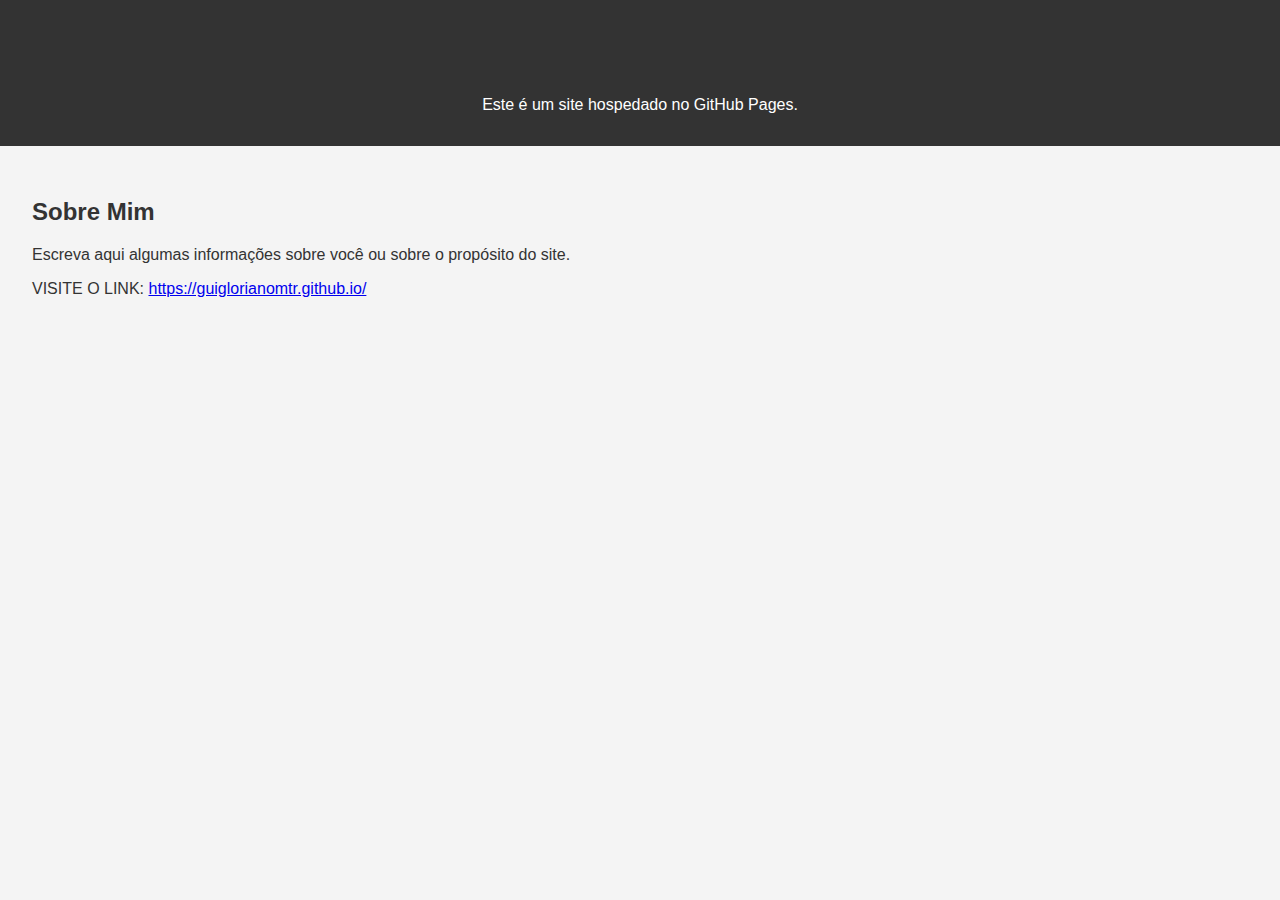
<file: index.html>
<!DOCTYPE html>
<html lang="pt-BR">
<head>
    <meta charset="UTF-8">
    <meta name="viewport" content="width=device-width, initial-scale=1.0">
    <title>Meu Site no GitHub Pages</title>
    <link rel="stylesheet" href="styles.css">

    <!-- Google Tag Manager -->
    <script>(function(w,d,s,l,i){w[l]=w[l]||[];w[l].push({'gtm.start':
    new Date().getTime(),event:'gtm.js'});var f=d.getElementsByTagName(s)[0],
    j=d.createElement(s),dl=l!='dataLayer'?'&l='+l:'';j.async=true;j.src=
    'https://www.googletagmanager.com/gtm.js?id='+i+dl;f.parentNode.insertBefore(j,f);
    })(window,document,'script','dataLayer','GTM-5RMXVXG6');</script>
    <!-- End Google Tag Manager -->
</head>
<body>
    
    <!-- Google Tag Manager (noscript) -->
    <noscript><iframe src="https://www.googletagmanager.com/ns.html?id=GTM-5RMXVXG6"
    height="0" width="0" style="display:none;visibility:hidden"></iframe></noscript>
    <!-- End Google Tag Manager (noscript) -->
    <header>
        <h1>Bem-vindo ao meu site!</h1>
        <p>Este é um site hospedado no GitHub Pages.</p>
    </header>
    <main>
        <section>
            <h2>Sobre Mim</h2>
            <p>Escreva aqui algumas informações sobre você ou sobre o propósito do site.</p>
            <p>VISITE O LINK: <a href="https://guiglorianomtr.github.io/" target="_blank">https://guiglorianomtr.github.io/</a></p>
        </sectio
</file>
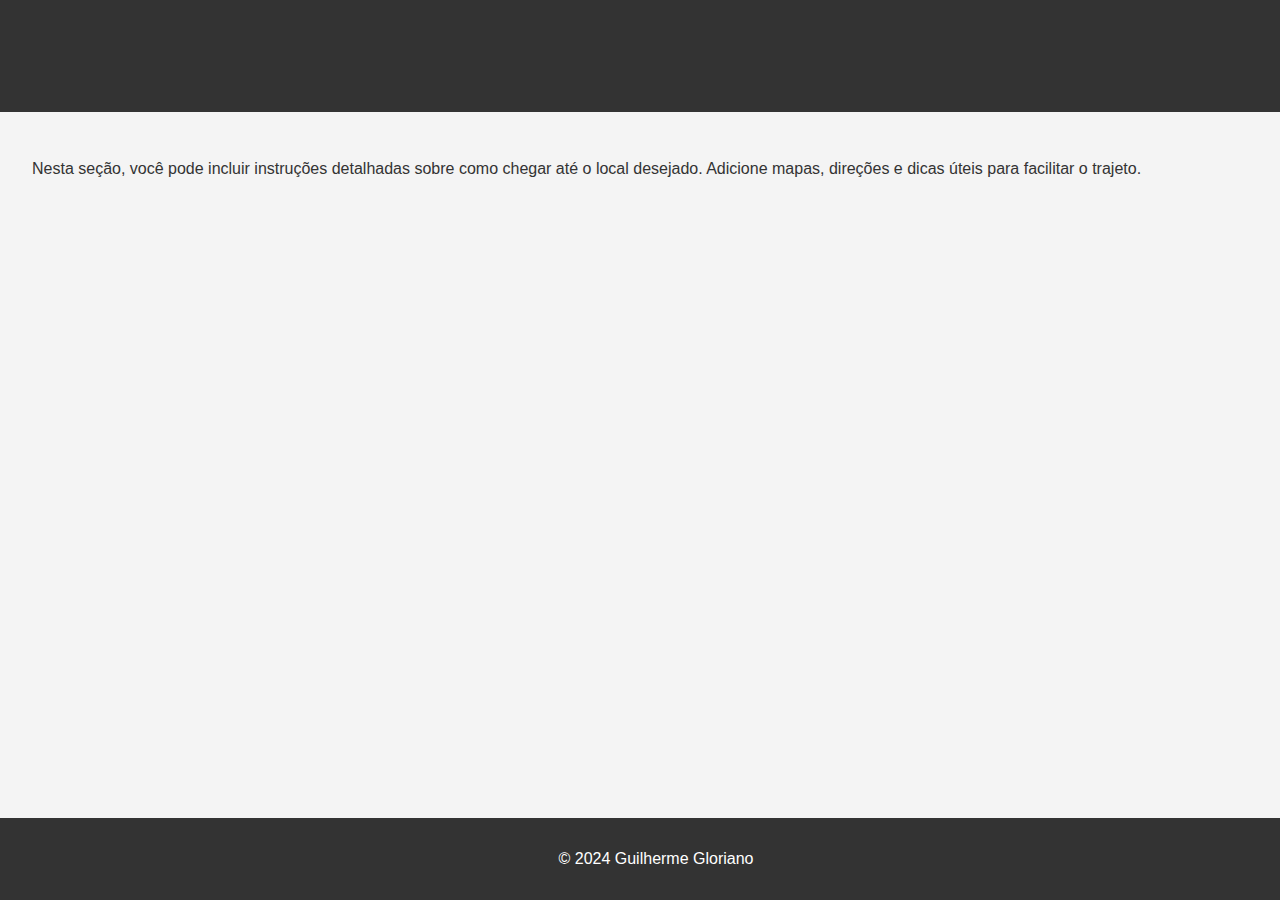
<file: como-chegar.html>
<!DOCTYPE html>
<html lang="pt-BR">
<head>
    <meta charset="UTF-8">
    <meta name="viewport" content="width=device-width, initial-scale=1.0">
    <title>Como Chegar</title>
    <link rel="stylesheet" href="styles.css">
    <!-- Google Tag Manager -->
    <script>(function(w,d,s,l,i){w[l]=w[l]||[];w[l].push({'gtm.start':
    new Date().getTime(),event:'gtm.js'});var f=d.getElementsByTagName(s)[0],
    j=d.createElement(s),dl=l!='dataLayer'?'&l='+l:'';j.async=true;j.src=
    'https://www.googletagmanager.com/gtm.js?id='+i+dl;f.parentNode.insertBefore(j,f);
    })(window,document,'script','dataLayer','GTM-T9M5HXWL');</script>
    <!-- End Google Tag Manager -->
</head>
<body>
    <!-- Google Tag Manager (noscript) -->
    <noscript><iframe src="https://www.googletagmanager.com/ns.html?id=GTM-T9M5HXWL"
    height="0" width="0" style="display:none;visibility:hidden"></iframe></noscript>
    <!-- End Google Tag Manager (noscript) -->
    <header>
        <h1>Como Chegar</h1>
    </header>
    <main>
        <section>
            <p>Nesta seção, você pode incluir instruções detalhadas sobre como chegar até o local desejado. Adicione mapas, direções e dicas úteis para facilitar o trajeto.</p>
        </section>
    </main>
    <footer>
        <p>&copy; 2024 Guilherme Gloriano</p>
    </footer>
</body>
</html>
</file>
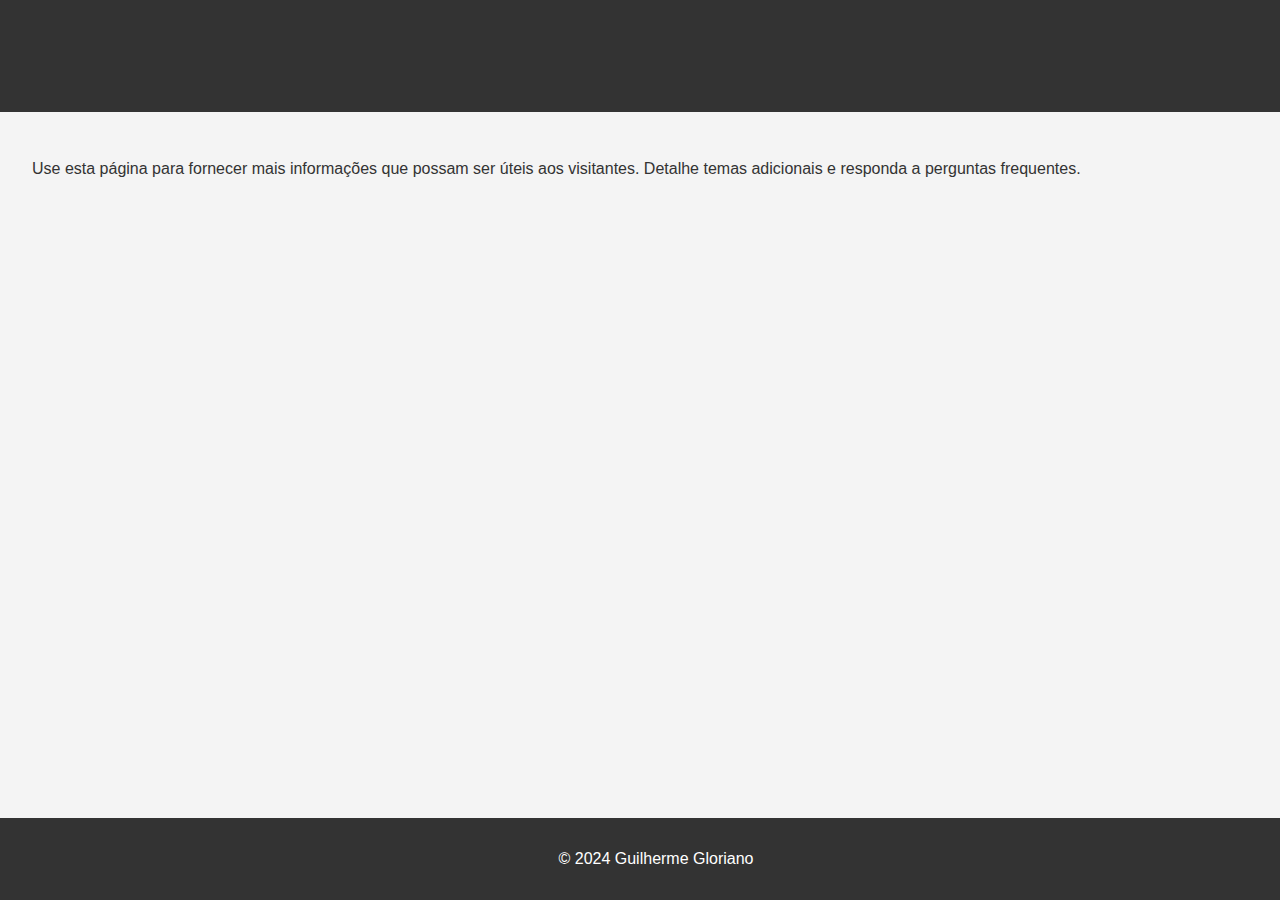
<file: mais-informacoes.html>
<!DOCTYPE html>
<html lang="pt-BR">
<head>
    <meta charset="UTF-8">
    <meta name="viewport" content="width=device-width, initial-scale=1.0">
    <title>Mais Informações</title>
    <link rel="stylesheet" href="styles.css">
    <!-- Google Tag Manager -->
    <script>(function(w,d,s,l,i){w[l]=w[l]||[];w[l].push({'gtm.start':
    new Date().getTime(),event:'gtm.js'});var f=d.getElementsByTagName(s)[0],
    j=d.createElement(s),dl=l!='dataLayer'?'&l='+l:'';j.async=true;j.src=
    'https://www.googletagmanager.com/gtm.js?id='+i+dl;f.parentNode.insertBefore(j,f);
    })(window,document,'script','dataLayer','GTM-T9M5HXWL');</script>
    <!-- End Google Tag Manager -->
</head>
<body>
    <!-- Google Tag Manager (noscript) -->
    <noscript><iframe src="https://www.googletagmanager.com/ns.html?id=GTM-T9M5HXWL"
    height="0" width="0" style="display:none;visibility:hidden"></iframe></noscript>
    <!-- End Google Tag Manager (noscript) -->
    <header>
        <h1>Mais Informações</h1>
    </header>
    <main>
        <section>
            <p>Use esta página para fornecer mais informações que possam ser úteis aos visitantes. Detalhe temas adicionais e responda a perguntas frequentes.</p>
        </section>
    </main>
    <footer>
        <p>&copy; 2024 Guilherme Gloriano</p>
    </footer>
</body>
</html>
</file>
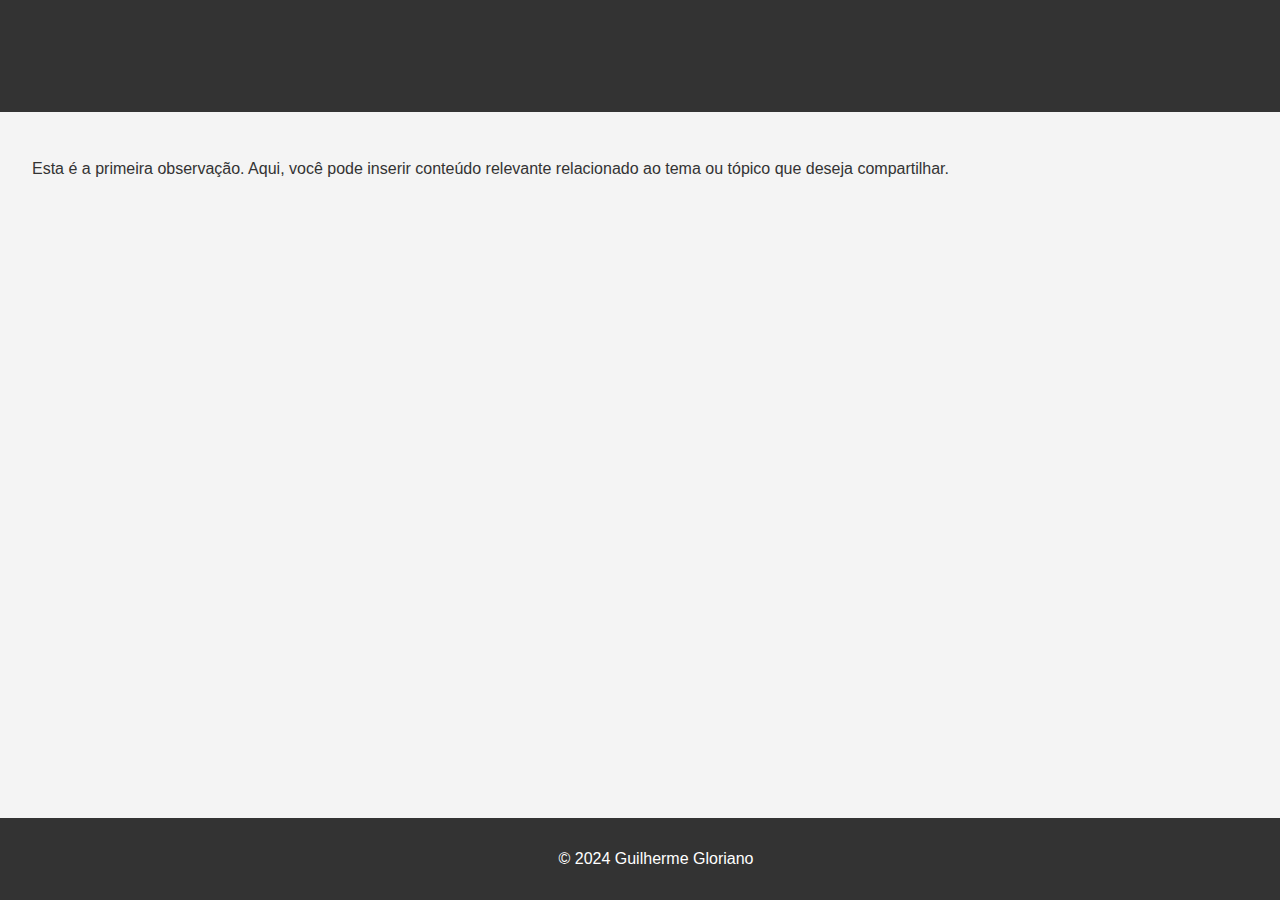
<file: observacao1.html>
<!DOCTYPE html>
<html lang="pt-BR">
<head>
    <meta charset="UTF-8">
    <meta name="viewport" content="width=device-width, initial-scale=1.0">
    <title>Observação 1</title>
    <link rel="stylesheet" href="styles.css">
    <!-- Google Tag Manager -->
    <script>(function(w,d,s,l,i){w[l]=w[l]||[];w[l].push({'gtm.start':
    new Date().getTime(),event:'gtm.js'});var f=d.getElementsByTagName(s)[0],
    j=d.createElement(s),dl=l!='dataLayer'?'&l='+l:'';j.async=true;j.src=
    'https://www.googletagmanager.com/gtm.js?id='+i+dl;f.parentNode.insertBefore(j,f);
    })(window,document,'script','dataLayer','GTM-T9M5HXWL');</script>
    <!-- End Google Tag Manager -->
</head>
<body>
    <!-- Google Tag Manager (noscript) -->
    <noscript><iframe src="https://www.googletagmanager.com/ns.html?id=GTM-T9M5HXWL"
    height="0" width="0" style="display:none;visibility:hidden"></iframe></noscript>
    <!-- End Google Tag Manager (noscript) -->
    <header>
        <h1>Observação 1</h1>
    </header>
    <main>
        <section>
            <p>Esta é a primeira observação. Aqui, você pode inserir conteúdo relevante relacionado ao tema ou tópico que deseja compartilhar.</p>
        </section>
    </main>
    <footer>
        <p>&copy; 2024 Guilherme Gloriano</p>
    </footer>
</body>
</html>
</file>
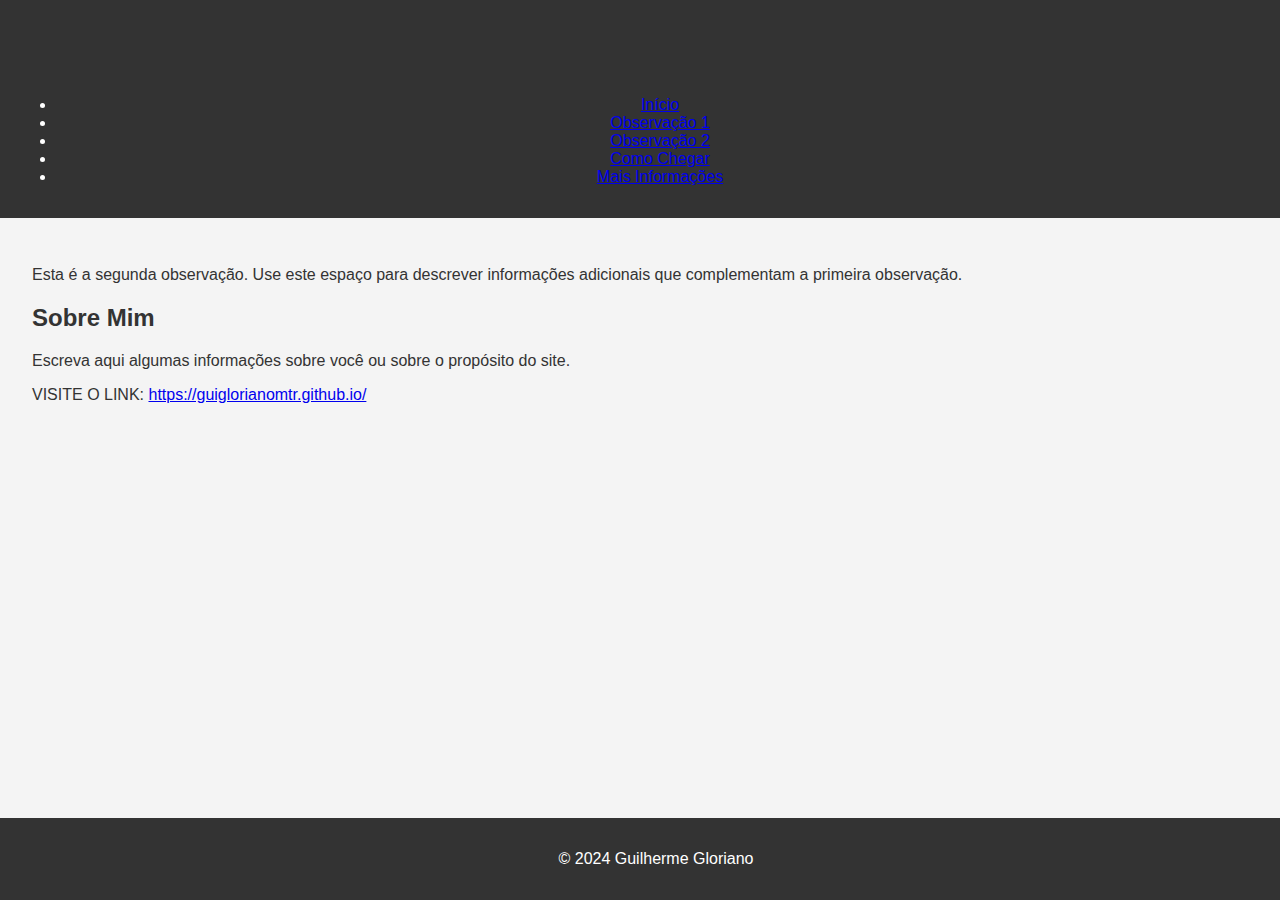
<file: observacao2.html>
<!DOCTYPE html>
<html lang="pt-BR">
<head>
    <meta charset="UTF-8">
    <meta name="viewport" content="width=device-width, initial-scale=1.0">
    <title>Observação 2</title>
    <link rel="stylesheet" href="styles.css">
    <!-- Google Tag Manager -->
    <script>(function(w,d,s,l,i){w[l]=w[l]||[];w[l].push({'gtm.start':
    new Date().getTime(),event:'gtm.js'});var f=d.getElementsByTagName(s)[0],
    j=d.createElement(s),dl=l!='dataLayer'?'&l='+l:'';j.async=true;j.src=
    'https://www.googletagmanager.com/gtm.js?id='+i+dl;f.parentNode.insertBefore(j,f);
    })(window,document,'script','dataLayer','GTM-T9M5HXWL');</script>
    <!-- End Google Tag Manager -->
</head>
<body>
    <!-- Google Tag Manager (noscript) -->
    <noscript><iframe src="https://www.googletagmanager.com/ns.html?id=GTM-T9M5HXWL"
    height="0" width="0" style="display:none;visibility:hidden"></iframe></noscript>
    <!-- End Google Tag Manager (noscript) -->
    <header>
        <h1>Observação 2</h1>        
        <nav>
            <ul>
                <li><a href="index.html">Início</a></li>
                <li><a href="observacao1.html">Observação 1</a></li>
                <li><a href="observacao2.html">Observação 2</a></li>
                <li><a href="como-chegar.html">Como Chegar</a></li>
                <li><a href="mais-informacoes.html">Mais Informações</a></li>
           </ul>
        </nav>
    </header>
    </header>
    <main>
        <section>
            <p>Esta é a segunda observação. Use este espaço para descrever informações adicionais que complementam a primeira observação.</p>
        </section>
        <section>
            <h2>Sobre Mim</h2>
            <p>Escreva aqui algumas informações sobre você ou sobre o propósito do site.</p>
            <p>VISITE O LINK: <a href="https://guiglorianomtr.github.io/" target="_blank">https://guiglorianomtr.github.io/</a></p>
        </section>
    </main>
    <footer>
        <p>&copy; 2024 Guilherme Gloriano</p>
    </footer>
</body>
</html>
</file>
<file: styles.css>
body {
    font-family: Arial, sans-serif;
    margin: 0;
    padding: 0;
    background-color: #f4f4f4;
    color: #333;
}

header {
    background-color: #333;
    color: #fff;
    padding: 1em;
    text-align: center;
}

h1, h2 {
    color: #333;
}

main {
    padding: 2em;
}

footer {
    background-color: #333;
    color: #fff;
    text-align: center;
    padding: 1em;
    position: fixed;
    width: 100%;
    bottom: 0;
}
</file>
